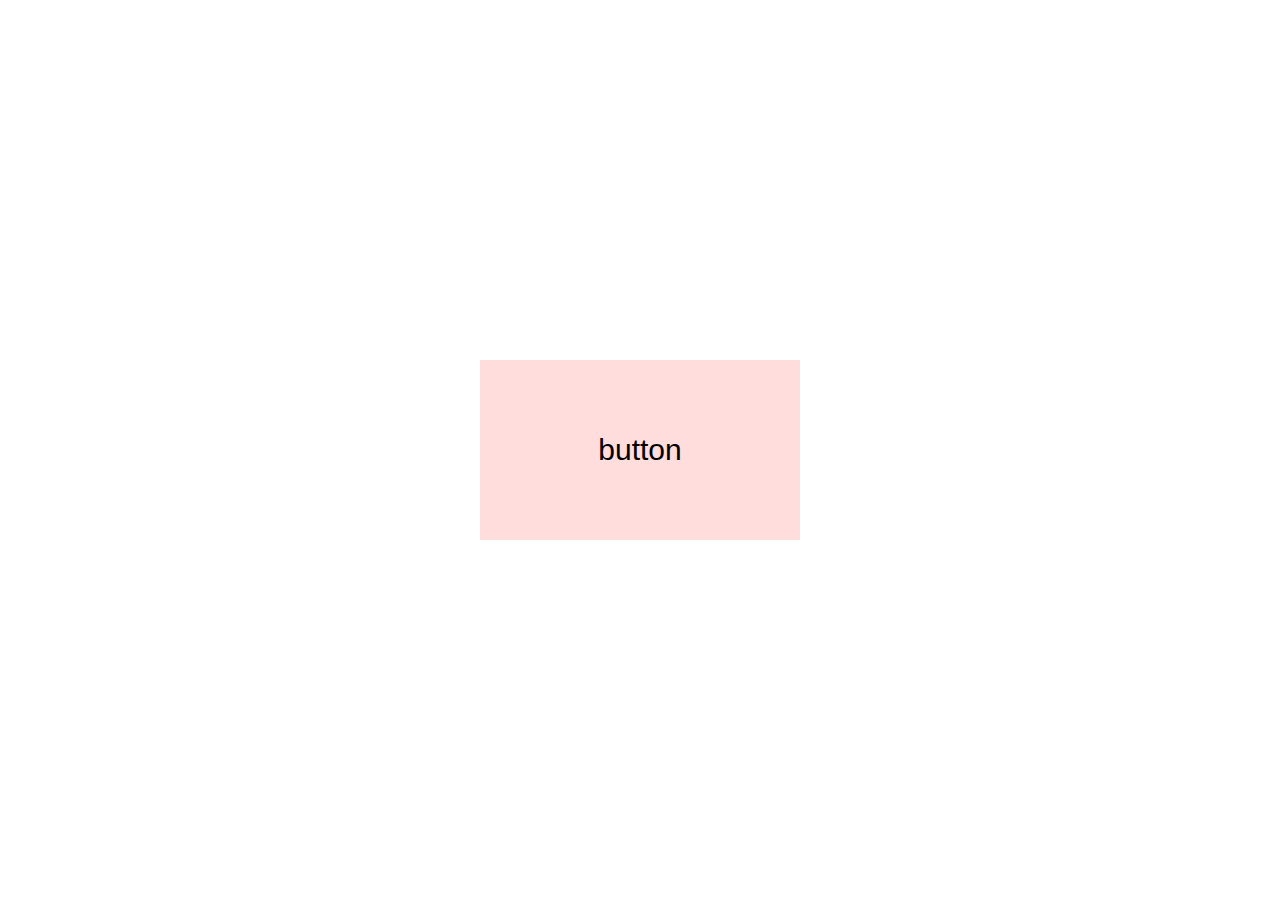
<file: js_lesson/2_1/index.html>
<!DOCTYPE html>
<html>
<head>
  <meta charset="UTF-8">
  <title>クリックイベント</title>
  <link rel="stylesheet" type="text/css" href="base.css">
  <script src="https://ajax.googleapis.com/ajax/libs/jquery/3.2.1/jquery.min.js"></script>
  <script>
    $(function(){
      $('#button').click(function() {
          alert('ボタンをクリックしました！');
      })
    })
    </script>
</head>
<body>
  <div id="wrapper">
    <div id="button">
      <p>button</p>
    </div><!-- button -->
  </div><!-- wrapper -->
</body>
</html>
</file>
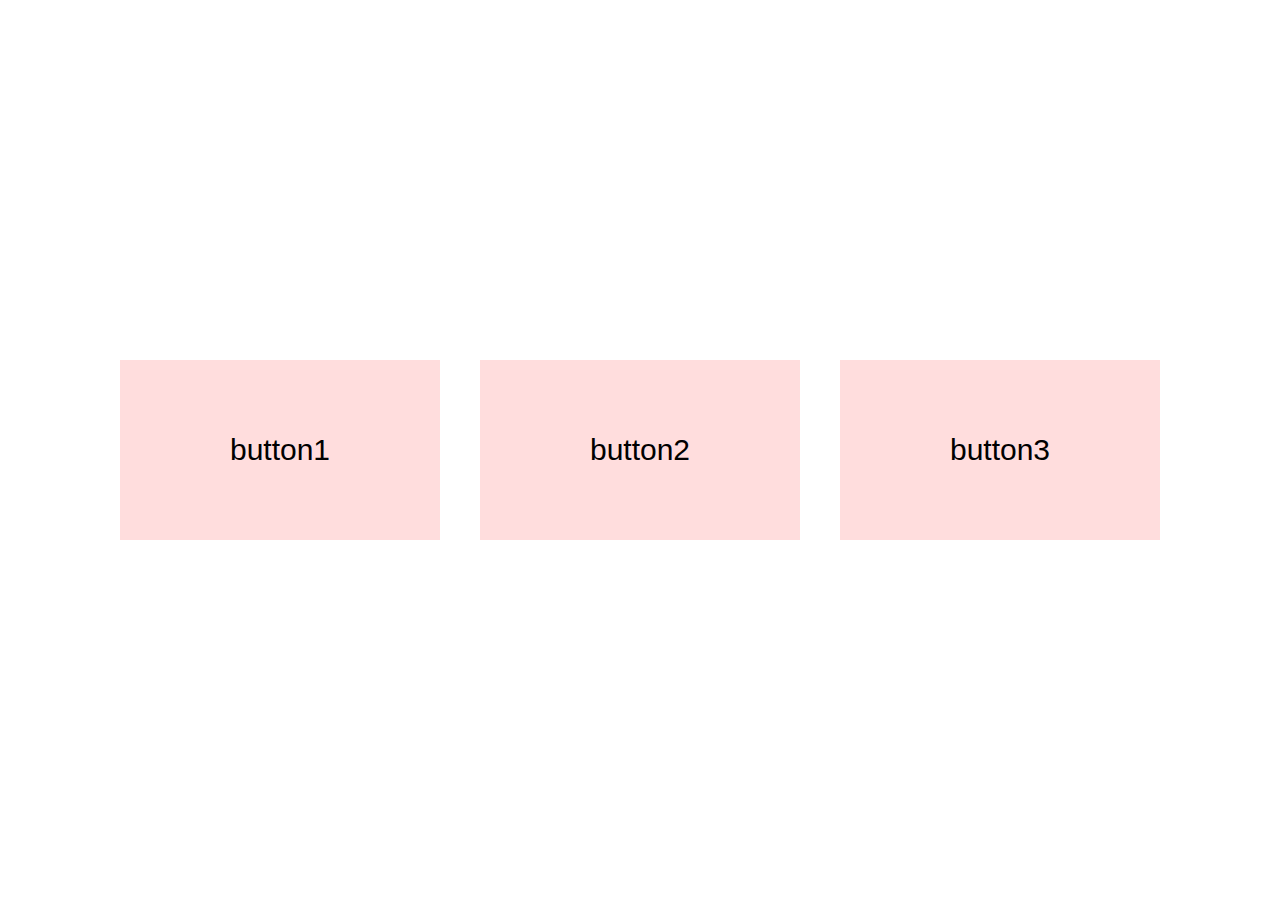
<file: js_lesson/2_2/index.html>
<!DOCTYPE html>
<html>
<head>
  <meta charset="UTF-8">
  <title>クリックイベントと切り替え</title>
  <link rel="stylesheet" type="text/css" href="base.css">
  <script src="https://ajax.googleapis.com/ajax/libs/jquery/3.2.1/jquery.min.js"></script>  <script>
  $(function(){
   // ここに処理を記述
   $('#button1').hover(
        function(){
            $(this).css('background-color','red');
        },
        function(){
            $(this).css('background-color','');
        },
        $('#button2').hover(
          function(){
            $(this).css('background-color','red');
          },
          function(){
            $(this).css('background-color','');
          },
        $('#button3').hover(
          function(){
            $(this).css('background-color','red');
          },
          function(){
            $(this).css('background-color','');
          }))
        );
});
  </script>
</head>
<body>
  <div id="wrapper">
    <div id="button1" class="button">
      <p>button1</p>
    </div><!-- button1 -->
    <div id="button2" class="button">
      <p>button2</p>
    </div><!-- button2 -->
    <div id="button3" class="button">
      <p>button3</p>
    </div><!-- button3 -->
  </div><!-- wrapper -->
</body>
</html>
</file>
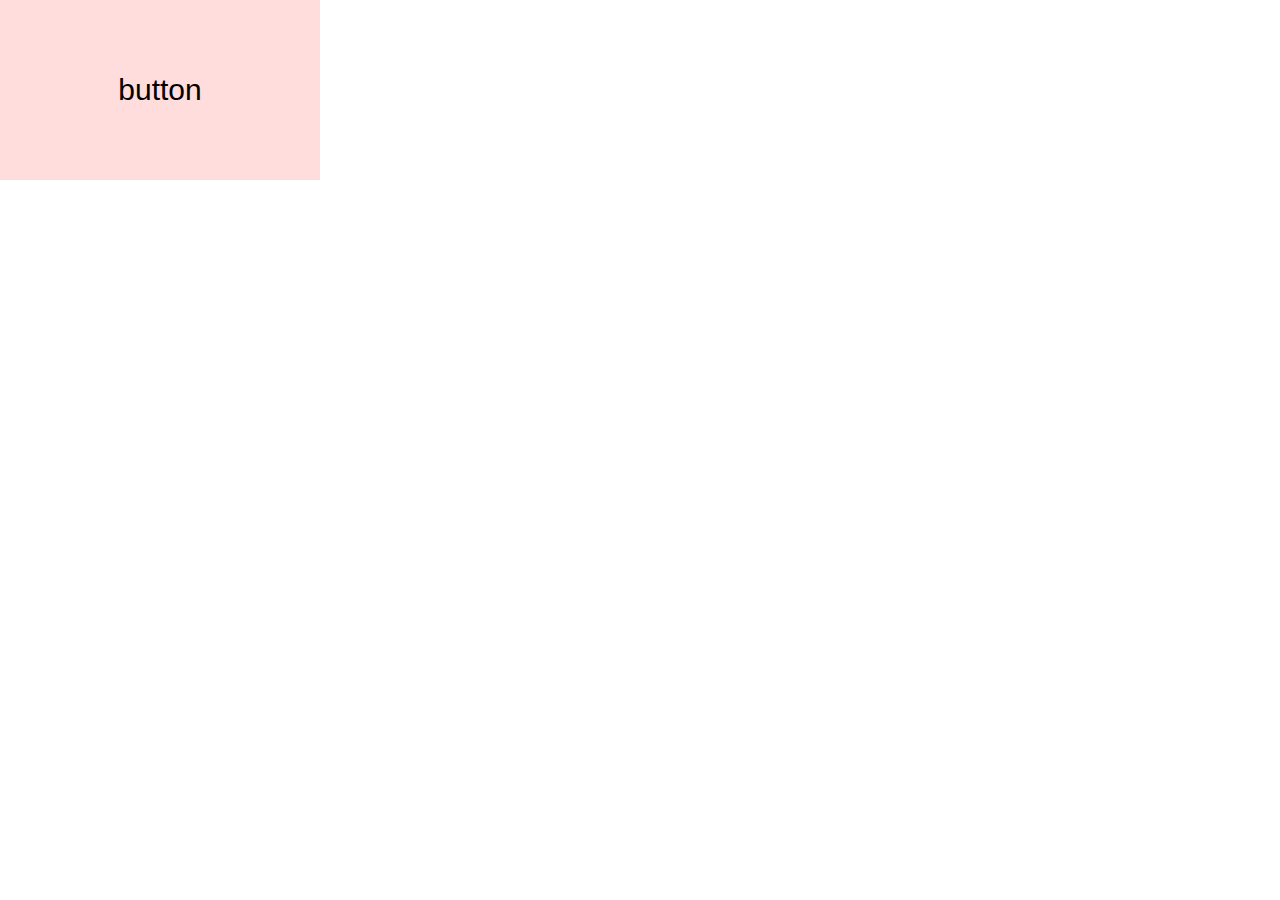
<file: js_lesson/2_3/index.html>
<!DOCTYPE html>
<html>
<head>
  <meta charset="UTF-8">
  <title>アニメーション</title>
  <link rel="stylesheet" type="text/css" href="base.css">
  <script src="https://ajax.googleapis.com/ajax/libs/jquery/3.2.1/jquery.min.js"></script>  <script>
  $(function(){
      // ここに処理を記述
      $("#button").click(function(){
        $(this).animate({
          marginTop:'300px',
          marginLeft: '250px'
        },"slow");
        // $(this).animate({left: '250px'},"slow");
      });
    });
  </script>
</head>
<body>
  <div id="button">
    <p>button</p>
  </div><!-- button -->
</body>
</html>
</file>
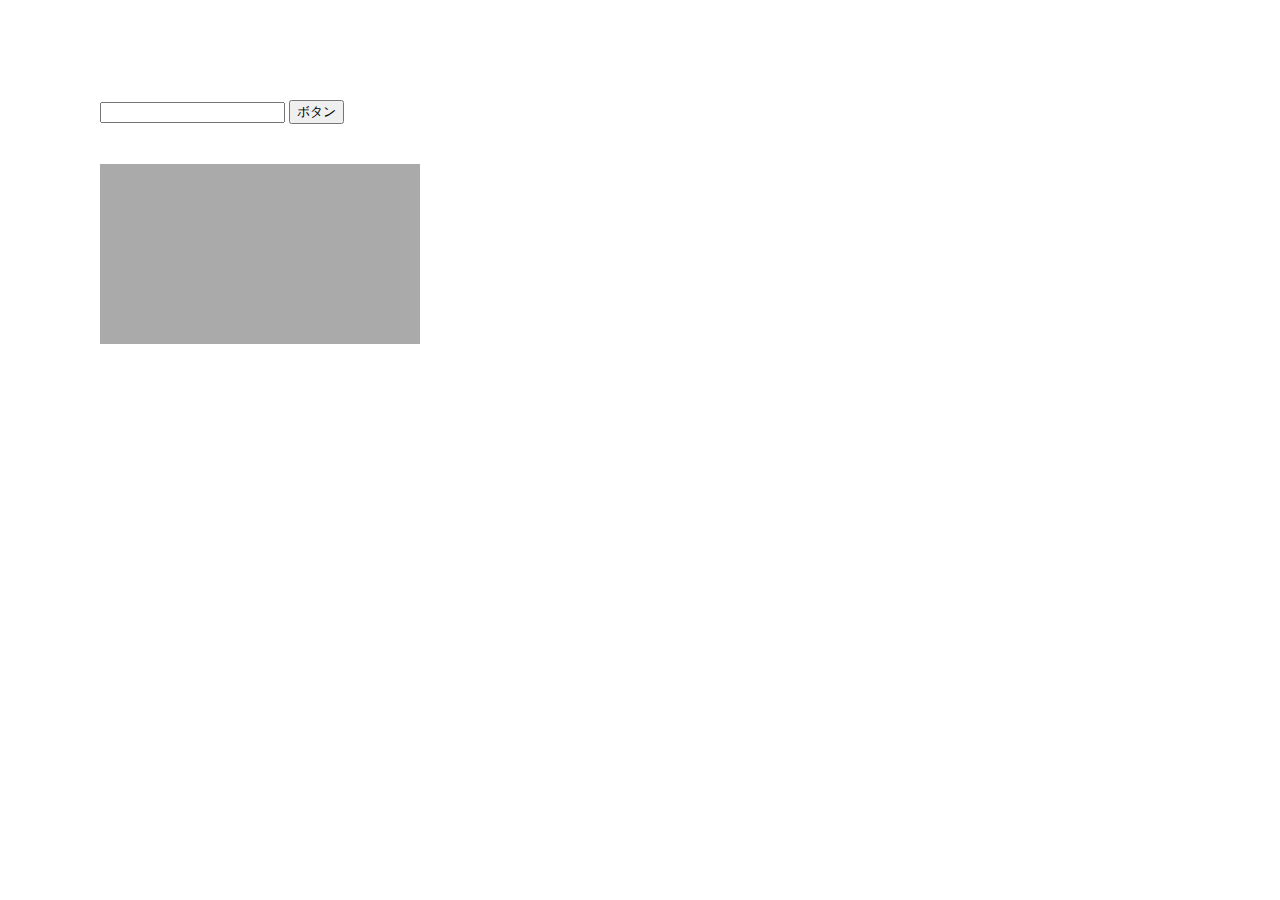
<file: js_lesson/2_5/index.html>
<!DOCTYPE html>
<html>
<head>
  <meta charset="UTF-8">
  <title>if文</title>
  <link rel="stylesheet" type="text/css" href="base.css">
  <script src="https://ajax.googleapis.com/ajax/libs/jquery/3.2.1/jquery.min.js"></script>  <script>
  $(function(){
    // ここに処理を記述
    $("#button").on("click", function () {
    var v = $('input').val();
    var colors={1:"red",2:"#7FFF00"};
    var color=colors[v]||"blue";
    $('#box').css('background-color',color);
  });
});
  </script>
</head>
<body>
  <input type="text" id="value">
  <input type="button" id="button" value="ボタン">
  <div id="box">
  </div><!-- button -->
</body>
</html>
</file>
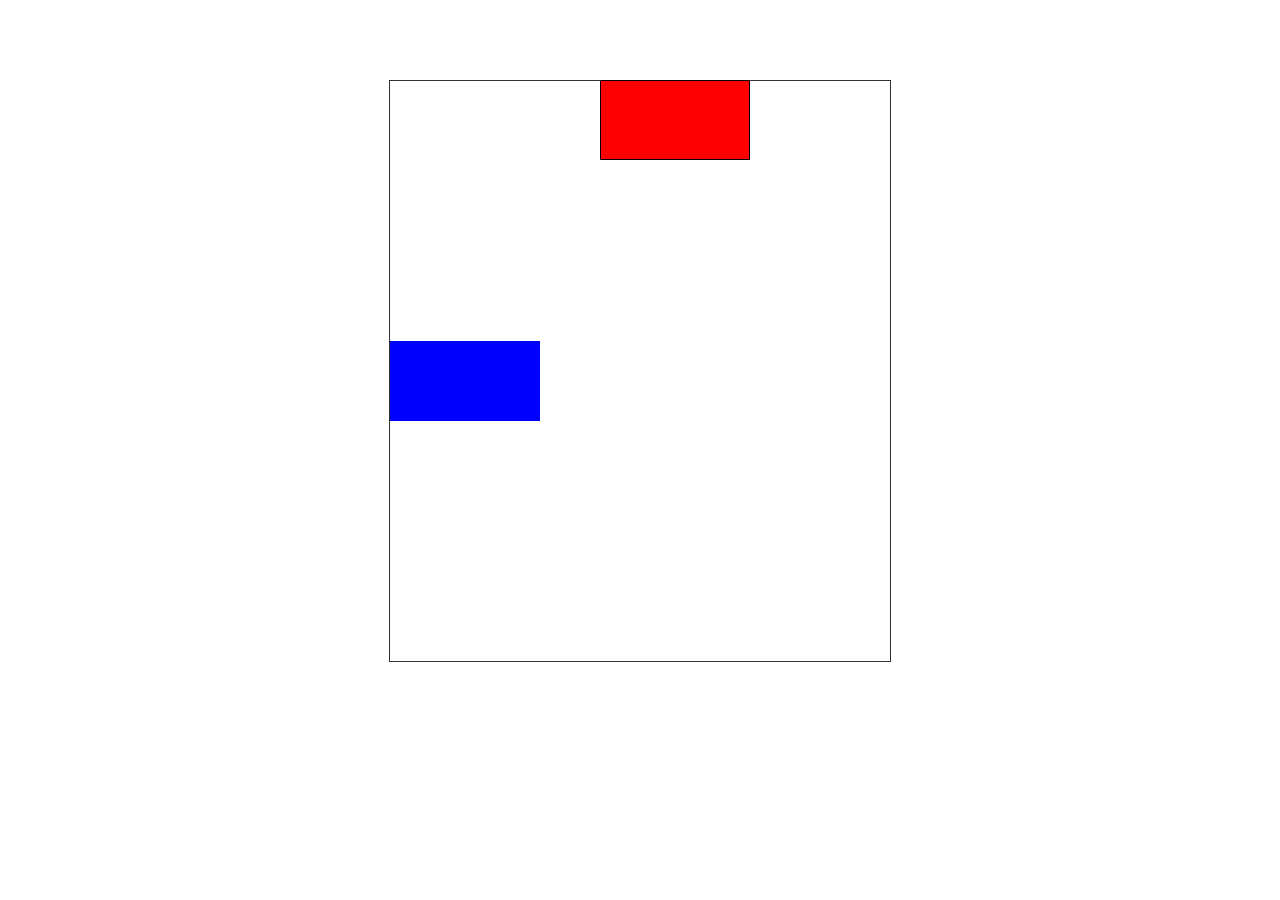
<file: html_css_basic/lesson2/lesson02.html>
<!DOCTYPE html>
<html lang="en">
<head>
	<meta charset="UTF-8">
	<meta http-equiv="X-UA-Compatible" content="IE=edge">
	<meta name="viewport" content="width=device-width, initial-scale=1.0">
	<link rel="stylesheet" href="./base.css">
	<title>lesson02</title>
</head>
    
<body>
   <div class="box"></div> 
    <div style="padding: 250px; margin-left: auto; margin-right:auto;border: 1px solid #333333; width: 180px;">
        <div class="min-box"></div>   
    </div>
</body>

</html>
</file>
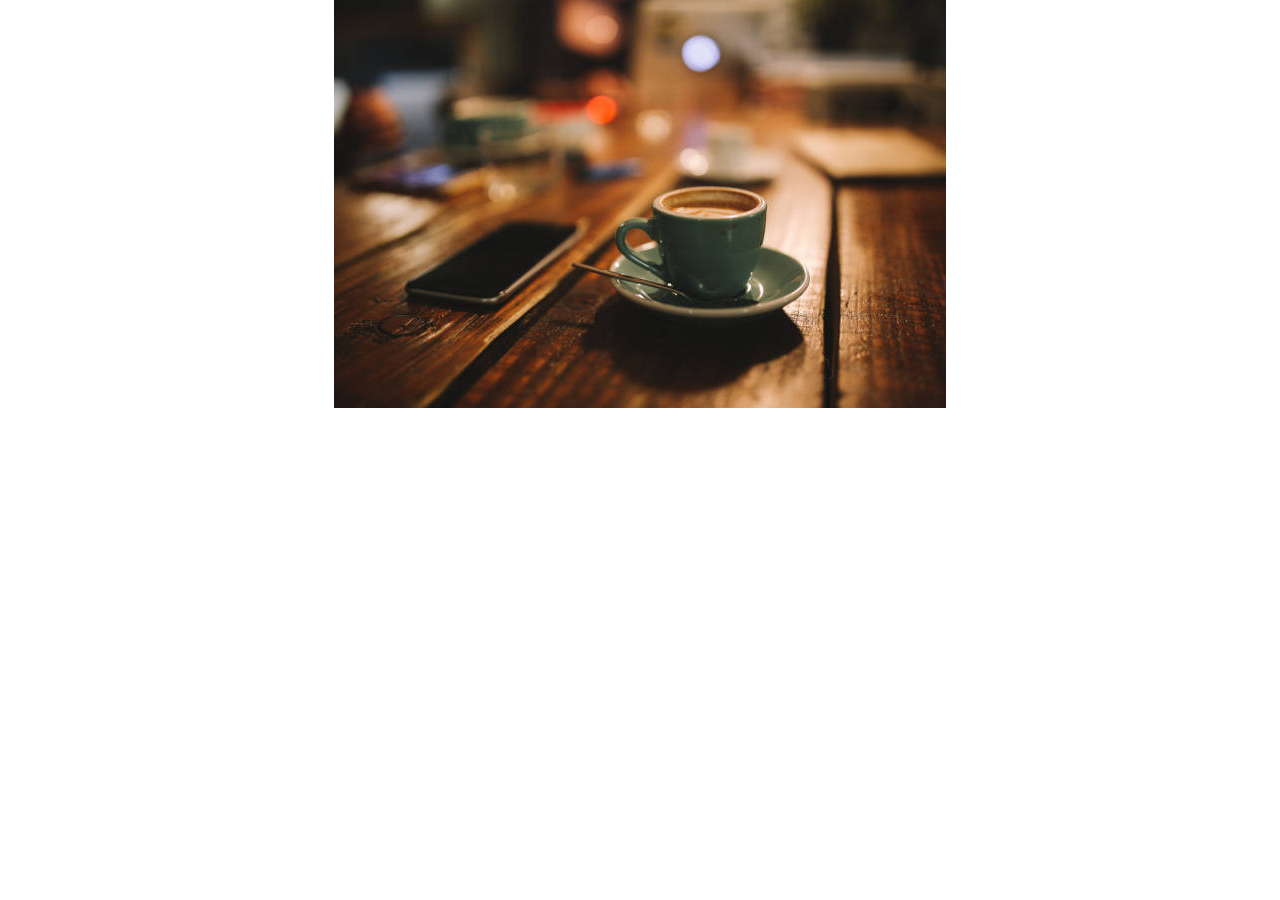
<file: html_css_basic/lesson3/lesson03.html>
<!DOCTYPE html>
<html lang="en">
<head>
	<meta charset="UTF-8">
	<meta http-equiv="X-UA-Compatible" content="IE=edge">
	<meta name="viewport" content="width=device-width, initial-scale=1.0">
	<link rel="stylesheet" href="./base.css">
	<title>lesson03</title>
</head>
<body>
    <img src="coffee.jpg"style="display: block; margin: auto;">
</body>
</html>
</file>
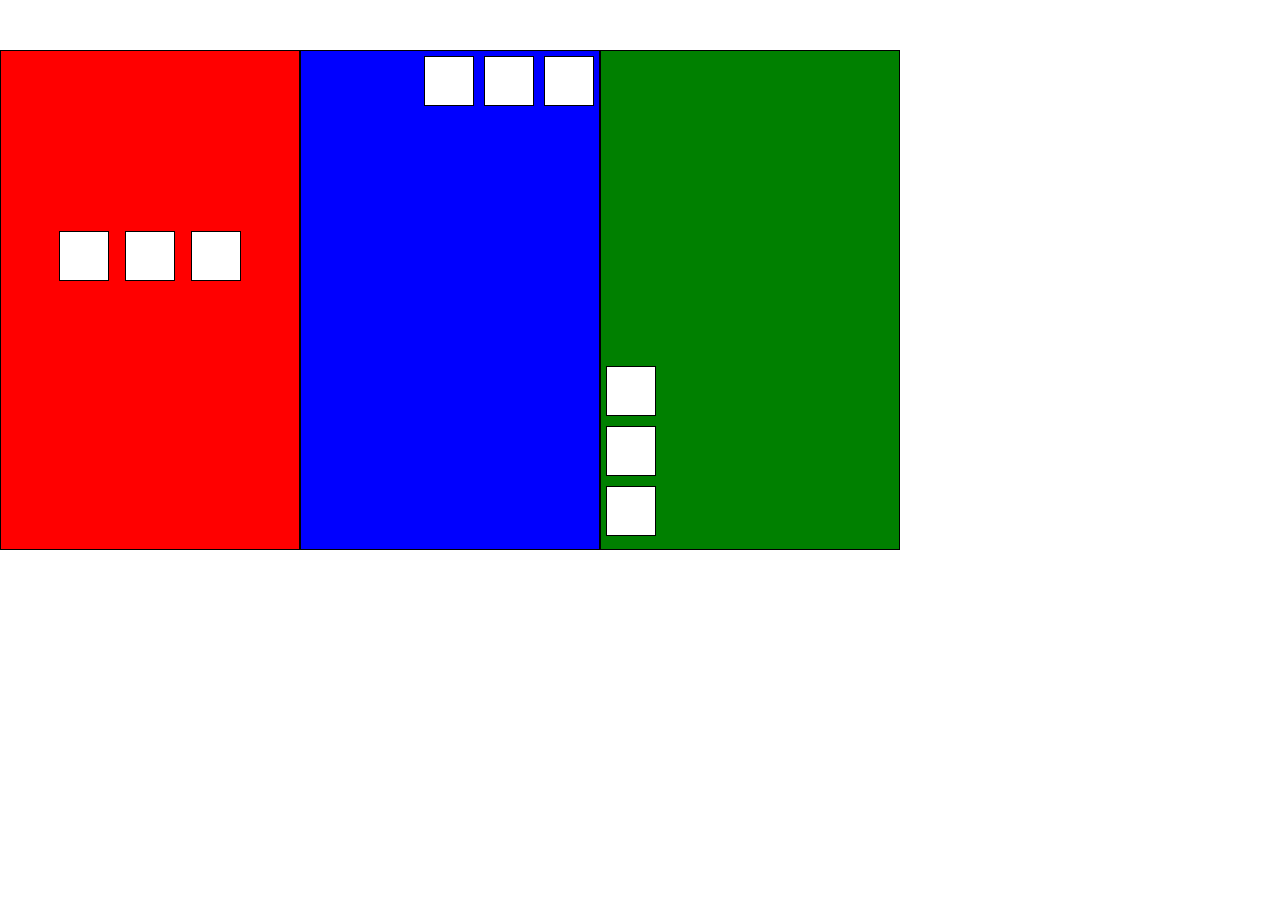
<file: html_css_basic/lesson4/lesson04.html>
<!DOCTYPE html>
<html lang="en">
<head>
	<meta charset="UTF-8">
	<meta http-equiv="X-UA-Compatible" content="IE=edge">
	<meta name="viewport" content="width=device-width, initial-scale=1.0">
	<link rel="stylesheet" href="./base.css">
	<title>lesson04</title>
</head>
<body>
    <div class="box1">
        <div class="boxparent1"> 
            <div class="minibox"></div>
            <div class="minibox"></div>
            <div class="minibox"></div>
        </div>
    </div>    
    <div class="box2">
        <div class="boxparent2">
            <div class="minibox"></div>
            <div class="minibox"></div>
            <div class="minibox"></div>
        </div>
    </div>
    <div class="box3">
        <div class="boxparent3">
            <div class="minibox"></div>
            <div class="minibox"></div>
            <div class="minibox"></div>
        </div>
     </div>
</body>
</html>
</file>
<file: js_lesson/2_1/base.css>
@charset "UTF-8";
/* reset */
body, h1, h2, h3, h4, h5, h6, p, address,
ul, ol, li, dl, dt, dd, img, form, table, tr, th, td {
  margin: 0;
  padding: 0;
  border: none;
  font-style: normal;
  font-weight: normal;
  font-size: 100%;
  text-align: left;
  list-style-type: none;
  border-collapse: collapse;
}

textarea { font-size: 100%; vertical-align:middle;}
img { border-style: none; display: block; }
hr { display: none; }
em{font-style: normal}
input{line-height:auto;vertical-align:middle;}
strong.more{color:#c30}
a{text-decoration: none;}

html {

}

body {
  font-family:'ヒラギノ角ゴ Pro W3','Hiragino Kaku Gothic Pro','メイリオ',Meiryo,'ＭＳ Ｐゴシック',sans-serif;
}

* {
  -webkit-box-sizing: border-box;
  -moz-box-sizing: border-box;
  -o-box-sizing: border-box;
  -ms-box-sizing: border-box;
  box-sizing: border-box;
}

/* 上の部分は気にせずここから書く */
#wrapper {
  display: flex;
  justify-content: center;
  height: 100vh;
  align-items: center;
}

#button {
  margin: 0 20px;
  width: 320px;
  height: 180px;
  background-color: #fdd;
  cursor: pointer;
}

#button p {
  line-height: 180px;
  font-size: 30px;
  text-align: center;
}
</file>
<file: js_lesson/2_2/base.css>
@charset "UTF-8";
/* reset */
body, h1, h2, h3, h4, h5, h6, p, address,
ul, ol, li, dl, dt, dd, img, form, table, tr, th, td {
  margin: 0;
  padding: 0;
  border: none;
  font-style: normal;
  font-weight: normal;
  font-size: 100%;
  text-align: left;
  list-style-type: none;
  border-collapse: collapse;
}

textarea { font-size: 100%; vertical-align:middle;}
img { border-style: none; display: block; }
hr { display: none; }
em{font-style: normal}
input{line-height:auto;vertical-align:middle;}
strong.more{color:#c30}
a{text-decoration: none;}

html {

}

body {
  font-family:'ヒラギノ角ゴ Pro W3','Hiragino Kaku Gothic Pro','メイリオ',Meiryo,'ＭＳ Ｐゴシック',sans-serif;
}

* {
  -webkit-box-sizing: border-box;
  -moz-box-sizing: border-box;
  -o-box-sizing: border-box;
  -ms-box-sizing: border-box;
  box-sizing: border-box;
}

/* 上の部分は気にせずここから書く */
#wrapper {
  display: flex;
  justify-content: center;
  height: 100vh;
  align-items: center;
}

.button {
  margin: 0 20px;
  width: 320px;
  height: 180px;
  background-color: #fdd;
  cursor: pointer;
}

.button p {
  line-height: 180px;
  font-size: 30px;
  text-align: center;
}
</file>
<file: js_lesson/2_3/base.css>
@charset "UTF-8";
/* reset */
body, h1, h2, h3, h4, h5, h6, p, address,
ul, ol, li, dl, dt, dd, img, form, table, tr, th, td {
  margin: 0;
  padding: 0;
  border: none;
  font-style: normal;
  font-weight: normal;
  font-size: 100%;
  text-align: left;
  list-style-type: none;
  border-collapse: collapse;
}

textarea { font-size: 100%; vertical-align:middle;}
img { border-style: none; display: block; }
hr { display: none; }
em{font-style: normal}
input{line-height:auto;vertical-align:middle;}
strong.more{color:#c30}
a{text-decoration: none;}

html {

}

body {
  font-family:'ヒラギノ角ゴ Pro W3','Hiragino Kaku Gothic Pro','メイリオ',Meiryo,'ＭＳ Ｐゴシック',sans-serif;
}

* {
  -webkit-box-sizing: border-box;
  -moz-box-sizing: border-box;
  -o-box-sizing: border-box;
  -ms-box-sizing: border-box;
  box-sizing: border-box;
}

/* 上の部分は気にせずここから書く */

#button {
  width: 320px;
  height: 180px;
  background-color: #fdd;
  cursor: pointer;
}

#button p {
  line-height: 180px;
  font-size: 30px;
  text-align: center;
}
</file>
<file: js_lesson/2_5/base.css>
@charset "UTF-8";
/* reset */
body, h1, h2, h3, h4, h5, h6, p, address,
ul, ol, li, dl, dt, dd, img, form, table, tr, th, td {
  margin: 0;
  padding: 0;
  border: none;
  font-style: normal;
  font-weight: normal;
  font-size: 100%;
  text-align: left;
  list-style-type: none;
  border-collapse: collapse;
}

textarea { font-size: 100%; vertical-align:middle;}
img { border-style: none; display: block; }
hr { display: none; }
em{font-style: normal}
input{line-height:auto;vertical-align:middle;}
strong.more{color:#c30}
a{text-decoration: none;}

html {

}

body {
  font-family:'ヒラギノ角ゴ Pro W3','Hiragino Kaku Gothic Pro','メイリオ',Meiryo,'ＭＳ Ｐゴシック',sans-serif;
  padding: 100px;
}

* {
  -webkit-box-sizing: border-box;
  -moz-box-sizing: border-box;
  -o-box-sizing: border-box;
  -ms-box-sizing: border-box;
  box-sizing: border-box;
}

/* 上の部分は気にせずここから書く */
#box {
  width: 320px;
  height: 180px;
  background-color: #aaa;
  margin-top: 40px;
}
</file>
<file: html_css_basic/lesson2/base.css>
@charset "UTF-8";
/* reset */
body, h1, h2, h3, h4, h5, h6, p, address,
ul, ol, li, dl, dt, dd, img, form, table, tr, th, td {
  margin: 0;
  padding: 0;
  border: none;
  font-style: normal;
  font-weight: normal;
  font-size: 100%;
  text-align: left;
  list-style-type: none;
  border-collapse: collapse;
}

textarea { font-size: 100%; vertical-align:middle;}
img { border-style: none; display: block; }
hr { display: none; }
em{font-style: normal}
input{line-height:auto;vertical-align:middle;}
strong.more{color:#c30}
a{text-decoration: none;}

html {

}

body {
  font-family:'ヒラギノ角ゴ Pro W3','Hiragino Kaku Gothic Pro','メイリオ',Meiryo,'ＭＳ Ｐゴシック',sans-serif;
}

* {
  -webkit-box-sizing: border-box;
  -moz-box-sizing: border-box;
  -o-box-sizing: border-box;
  -ms-box-sizing: border-box;
  box-sizing: border-box;
}

/* 上の部分は気にせずここから書く */
.box {
  border: 1px solid black;
  width: 150px;
  height: 80px;
  background: red; 
  position: relative; /*追記*/
  top: 80px; /*追記*/
  left: 600px; /*追記*/
}

.min-box {
  width: 150px;
  height: 80px;
  background: blue;
 position: relative; /*追記*/
  top: 10px; /*追記*/
  right: 250px; /*追記*/
}
</file>
<file: html_css_basic/lesson3/base.css>
@charset "UTF-8";
/* reset */
body, h1, h2, h3, h4, h5, h6, p, address,
ul, ol, li, dl, dt, dd, img, form, table, tr, th, td {
  margin: 0;
  padding: 0;
  border: none;
  font-style: normal;
  font-weight: normal;
  font-size: 100%;
  text-align: left;
  list-style-type: none;
  border-collapse: collapse;
}

textarea { font-size: 100%; vertical-align:middle;}
img { border-style: none; display: block; }
hr { display: none; }
em{font-style: normal}
input{line-height:auto;vertical-align:middle;}
strong.more{color:#c30}
a{text-decoration: none;}

html {

}

body {
  font-family:'ヒラギノ角ゴ Pro W3','Hiragino Kaku Gothic Pro','メイリオ',Meiryo,'ＭＳ Ｐゴシック',sans-serif;
}

* {
  -webkit-box-sizing: border-box;
  -moz-box-sizing: border-box;
  -o-box-sizing: border-box;
  -ms-box-sizing: border-box;
  box-sizing: border-box;
}

/* 上の部分は気にせずここから書く */
</file>
<file: html_css_basic/lesson4/base.css>
@charset "UTF-8";
/* reset */
body, h1, h2, h3, h4, h5, h6, p, address,
ul, ol, li, dl, dt, dd, img, form, table, tr, th, td {
  margin: 0;
  padding: 0;
  border: none;
  font-style: normal;
  font-weight: normal;
  font-size: 100%;
  text-align: left;
  list-style-type: none;
  border-collapse: collapse;
}

textarea { font-size: 100%; vertical-align:middle;}
img { border-style: none; display: block; }
hr { display: none; }
em{font-style: normal}
input{line-height:auto;vertical-align:middle;}
strong.more{color:#c30}
a{text-decoration: none;}

html {

}

body {
  font-family:'ヒラギノ角ゴ Pro W3','Hiragino Kaku Gothic Pro','メイリオ',Meiryo,'ＭＳ Ｐゴシック',sans-serif;
}

* {
  -webkit-box-sizing: border-box;
  -moz-box-sizing: border-box;
  -o-box-sizing: border-box;
  -ms-box-sizing: border-box;
  box-sizing: border-box;
}

/* 上の部分は気にせずここから書く */
.box1 {
    width: 300px;
    border: solid 1px black;
    height: 500px;
    float: left; 
    background-color: red;
    margin: 50px auto;
}

.box2 {
    width: 300px;
    border: solid 1px black;
    height: 500px;
    float: left; 
    background-color: blue;
    margin: 50px auto;
}
.box3 {
    width: 300px;
    border: solid 1px black;
    height: 500px;
    float: left; 
    background-color: green;
    margin: 50px auto;
}
.minibox {
    width: 50px;
    border: solid 1px black;
    height: 50px;
    float: left; 
    background-color: white;
    /* margin: 50px auto; */
} 
.boxparent1 {
 padding-top: 150px;
  display: flex;
  flex-direction: row;
  justify-content: space-around;
  margin:30px 50px; 
}
.boxparent2 {
  padding-bottom: 100px;
  display: flex;
  flex-direction: row;
  justify-content: end;
  margin:5px 5px; 
}

.boxparent2 .minibox {
 margin-left: 10px;
}
.boxparent3 {
  padding-top: 300px;
  display: flex;
  flex-direction: column;
  justify-content: start;
  margin:5px 5px;  
}
.boxparent3 .minibox {
 margin-top: 10px;
}
</file>
